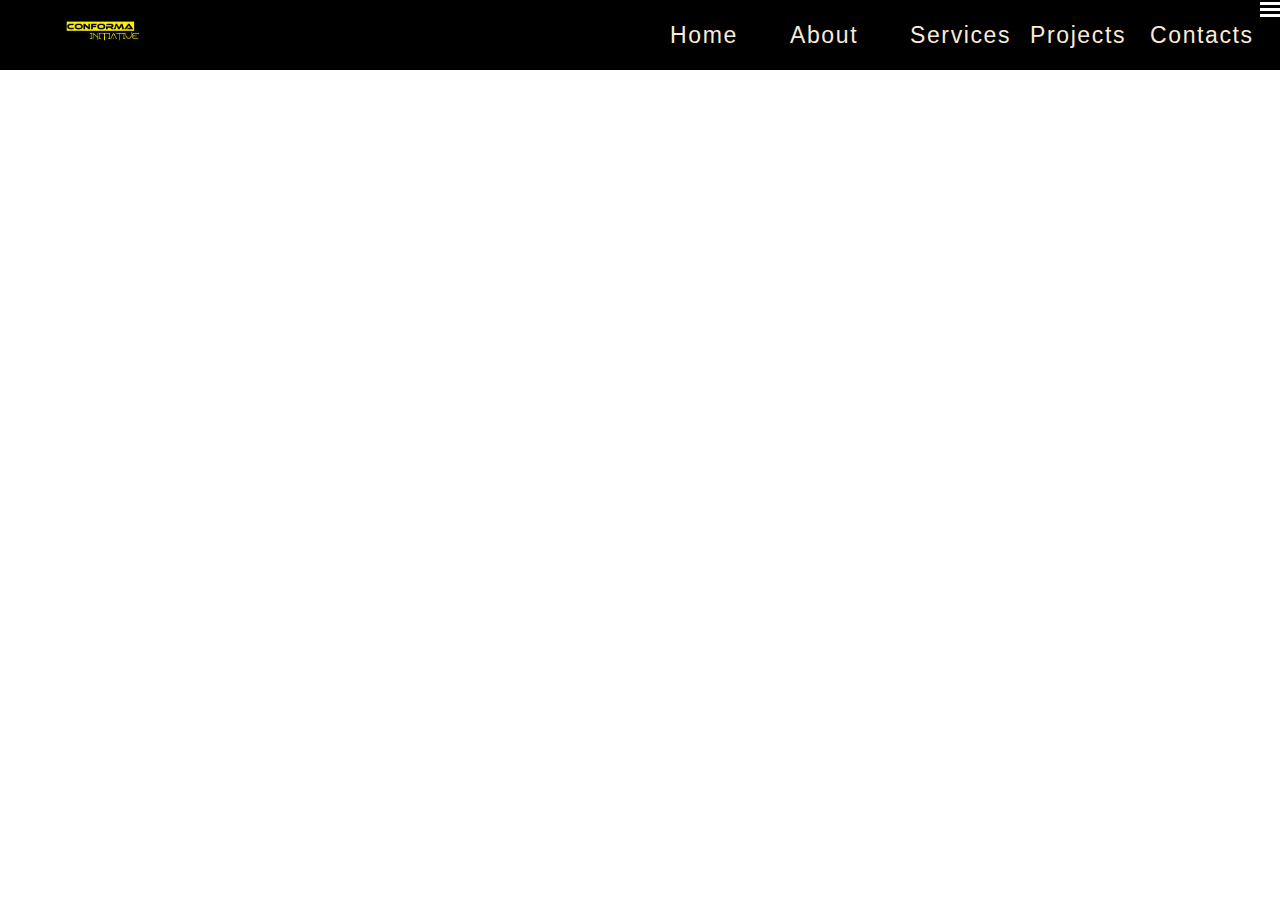
<file: about.html>
<!DOCTYPE html>
<html lang="eng">
<head>
    <meta charset="UTF-8">
    <meta name="viewport" content="width=device-width, initial-scale=1.0">
    <link rel="stylesheet" href="style.css">
    <link href="https://fonts.googleapis.com/css2?family=Roboto:ital,wght@1,100&display=swap" rel="stylesheet">
</head>
<body>
<section class="nav">    
    <div class="navbar">       
        <img src="ci.png" id="nav-logo">
    </div>
    <div class="nav-container">
        <a href="index.html" class="nav-tab">Home</a>
        <a class="nav-tab" href="about.html">About</a>
        <a class="nav-tab" href="#services.html">Services</a>
        <a class="nav-tab" href="#projects.html">Projects</a>
        <a class="nav-tab" href="#contacts.html">Contacts</a>
      </div>   
     <header>
      <svg class="menu-btn" width="20" height="20" viewBox="0 0 20 20" fill="none" xmlns="http://www.w3.org/2000/svg">
        <path d="M20 5V2H0V5H20ZM20 11V8H0V11H20ZM20 17V14H0V17H20Z" fill="white" />
      </svg>
    </header> 
 </section>
</file>
<file: style.css>
@import 'https://fonts.googleapis.com/css?family=Montserrat:300, 400, 700&display=swap';
* {
    margin: 0;
    padding: 0;
    box-sizing: border-box;
    scroll-behavior: smooth;
    font-family: Verdana, Geneva, Tahoma, sans-serif;
   
    
  }
  /*navbar section*/
  .nav{
    background-color: none;
    margin:0; 
    position: relative;
    height:auto;
    display: flex;
    z-index: 999;
    top: 0;
    width: 100%;
    background-color: black;
}
.navbar {
    display: flex;
    justify-content: space-between;
    height: auto;
    z-index: 1;
    width:100%;
    height: 60px;
    margin: 5px auto;
    padding: 0 50px;
    position:relative;  
   
  }
.nav-logo{
    width:5%;
    position: absolute;
    top: 8%;
    left: 5%;
}
.nav-container {
  display: flex;
  align-items: center;
  list-style: none; 
  position: relative;
  align-items: center;  
  top: 0;
  right: 0;
}
.nav-tab {
  width: 100px;
  text-decoration: none;
  left:0;
  display: flex;
  align-items: center;;
  color: #faebd7;
  letter-spacing: 0.1rem;
  transition: all 0.5s ease;
  font-size: 1.8vw;
  margin: 10px 10px;
  
}
.nav-tab:hover{
  color:#eaf200;
  transition: all 0.3s ease;
  
}
/* body section*/
.background{
    background-image: url(1.jpg);
    background-size: cover;
    z-index: 2;
    position: relative;
    height: 100vh;
    text-align: left;
  }
  .background::after {
      content: '';
      position: relative;
      left: 0;
      top: 0;
      height: 100%;
      width: 100%;  
      opacity: 0.3;
      z-index: -1;
    }
    .hero {
      max-width: 800px;
      margin: 0 auto;
      text-align: center;
    }
    
    .hero h1 {
      font-size: 48px;
      margin-bottom: 20px;
    }
    
    .hero p {
      font-size: 24px;
      margin-bottom: 40px;
    }
    
    .hero button {
      background-color: #007bff;
      color: #fff;
      padding: 10px 20px;
      border-radius: 5px;
      border: none;
      font-size: 18px;
      cursor: pointer;
    }
</file>
